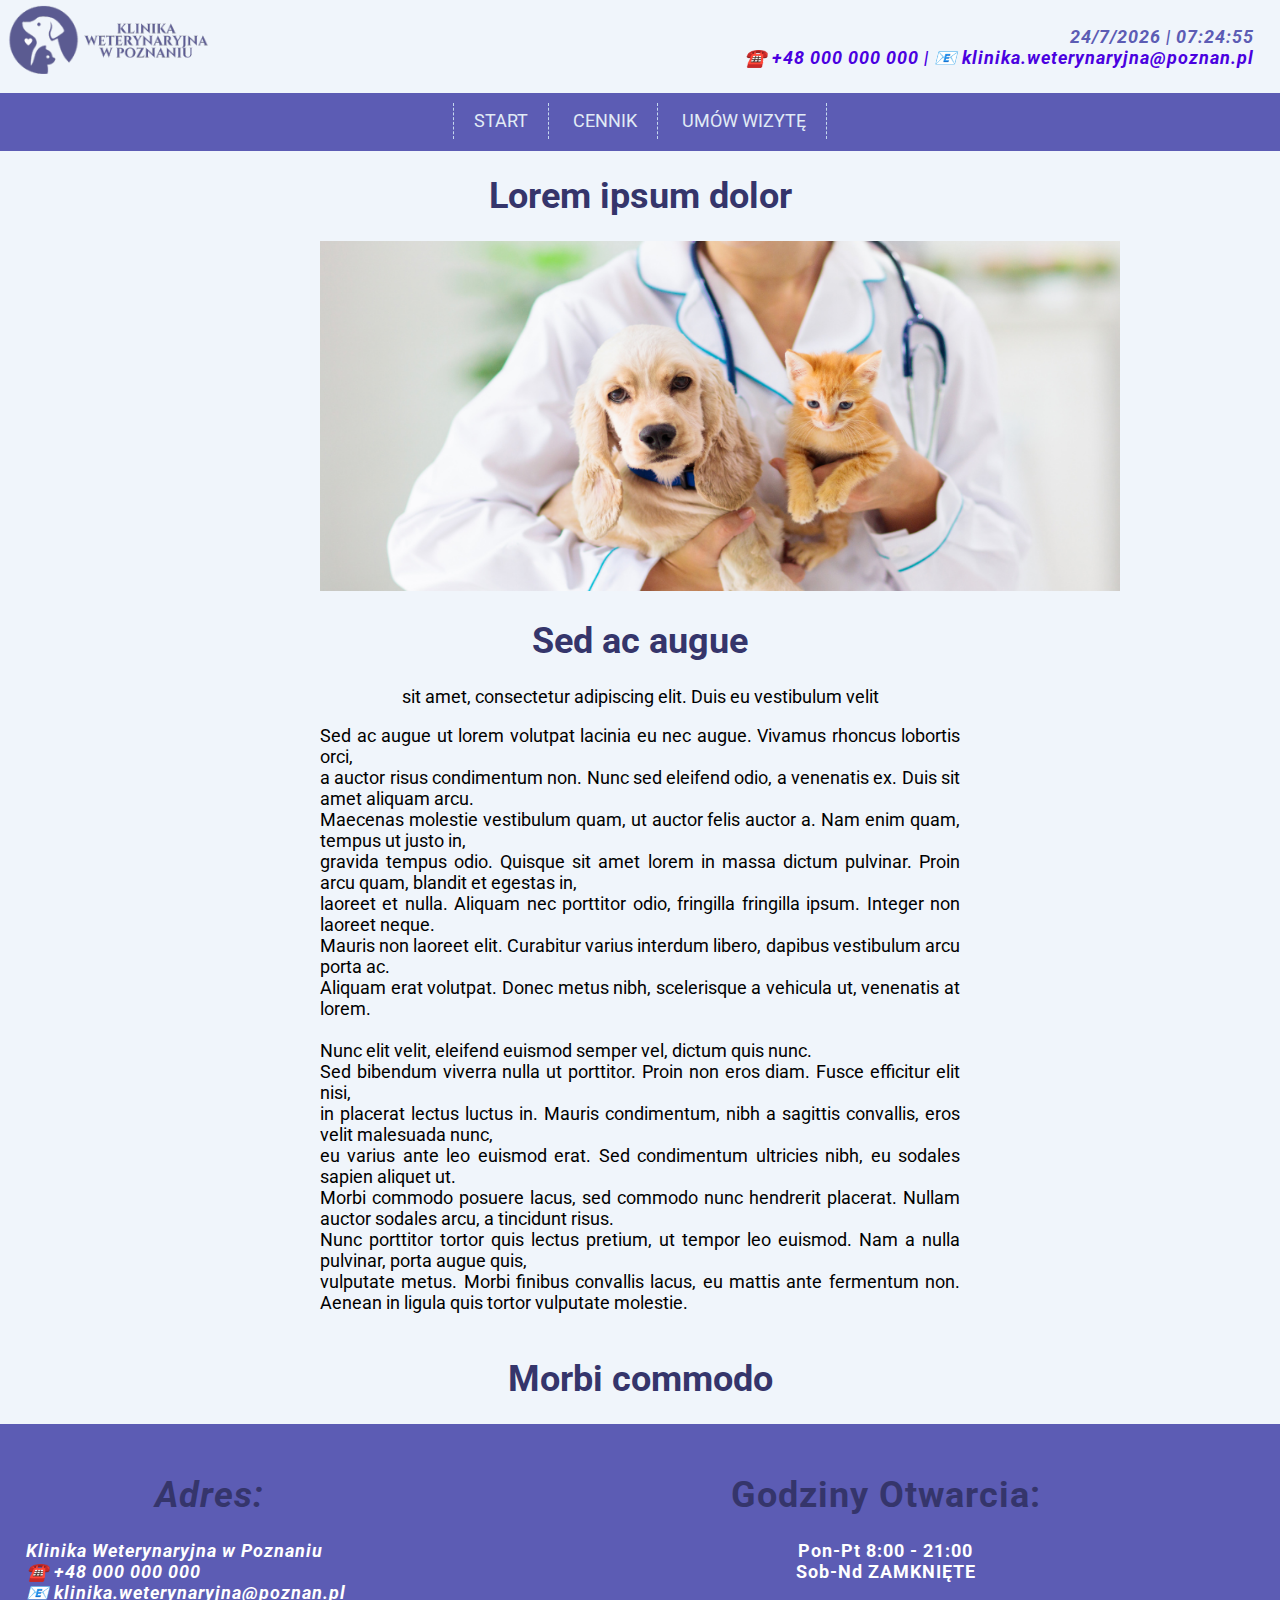
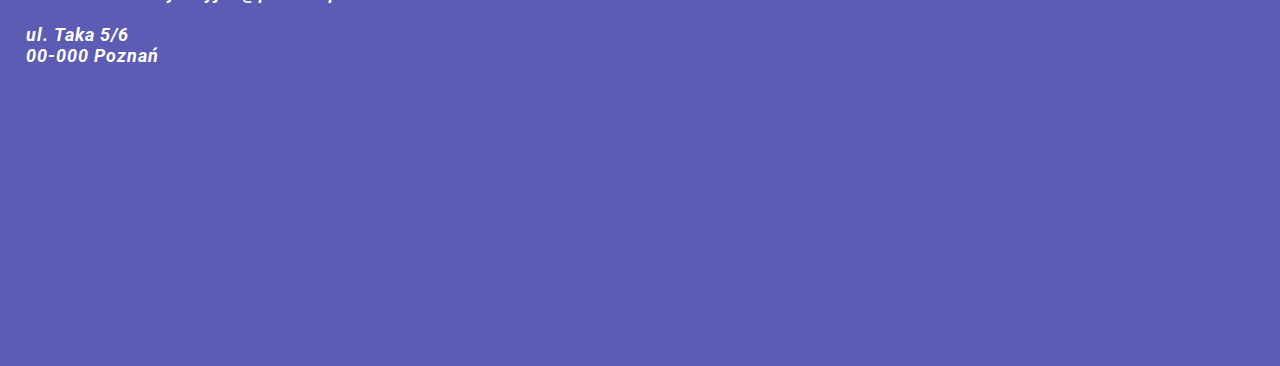
<file: index.html>
<!DOCTYPE html>
<html lang="pl">
<head>
    <meta charset="UTF-8">
    <title>Klinika Weterynaryjna</title>
    <link rel="preconnect" href="https://fonts.googleapis.com">
    <link rel="preconnect" href="https://fonts.gstatic.com" crossorigin>
    <link href="https://fonts.googleapis.com/css2?family=Roboto:wght@300&display=swap" rel="stylesheet">
    <link rel="stylesheet" href="main.css">


</head>
<body onload="odliczanie();">
    <header>
        <figure id ="logo">
            <img src="logo.png" alt="Logo strony">
        </figure>

        <address id="kontakt"> <div id="zegar"></div>  ☎️ +48 000 000 000 | 📧 klinika.weterynaryjna@poznan.pl 
        </address>
        
		<nav>
			<ul class="menu">
				<li><a href="index.html" target="_blank">START</a></li>
				<li><a href="cennik.html"target="_blank">CENNIK</a></li>
				<li><a href="kontakt.html"target="_blank">UMÓW WIZYTĘ</a></li>
            </ul>
        </nav>
	</header>
    <article>
        <main>

            <h1>Lorem ipsum dolor</h1>
            <figure>
                <img src="kot.png" alt="Zdjęcie do artykułu z kotem i psem." width="800" height="350"> 
            </figure>

            <h1>Sed ac augue</h1>
            <p>sit amet, consectetur adipiscing elit. Duis eu vestibulum velit</p>

            Sed ac augue ut lorem volutpat lacinia eu nec augue. Vivamus rhoncus lobortis orci,<br>
            a auctor risus condimentum non. Nunc sed eleifend odio, a venenatis ex. Duis sit amet aliquam arcu. <br>
            Maecenas molestie vestibulum quam, ut auctor felis auctor a. Nam enim quam, tempus ut justo in,<br>
            gravida tempus odio. Quisque sit amet lorem in massa dictum pulvinar. Proin arcu quam, blandit et egestas in,<br>
            laoreet et nulla. Aliquam nec porttitor odio, fringilla fringilla ipsum. Integer non laoreet neque.<br>
            Mauris non laoreet elit. Curabitur varius interdum libero, dapibus vestibulum arcu porta ac.<br>
            Aliquam erat volutpat. Donec metus nibh, scelerisque a vehicula ut, venenatis at lorem.<br><br>

            
            Nunc elit velit, eleifend euismod semper vel, dictum quis nunc.<br>
            Sed bibendum viverra nulla ut porttitor. Proin non eros diam. Fusce efficitur elit nisi,<br>
            in placerat lectus luctus in. Mauris condimentum, nibh a sagittis convallis, eros velit malesuada nunc,<br>
            eu varius ante leo euismod erat. Sed condimentum ultricies nibh, eu sodales sapien aliquet ut.<br>
            Morbi commodo posuere lacus, sed commodo nunc hendrerit placerat. Nullam auctor sodales arcu, a tincidunt risus.<br>
            Nunc porttitor tortor quis lectus pretium, ut tempor leo euismod. Nam a nulla pulvinar, porta augue quis,<br>
            vulputate metus. Morbi finibus convallis lacus, eu mattis ante fermentum non. Aenean in ligula quis tortor vulputate molestie. <br><br>
            <h1>Morbi commodo</h1>


        
        </main>
    </article>
    <footer>
        <address id="kontakt-dol">
            <h1>Adres:</h1>
            Klinika Weterynaryjna w Poznaniu<br> 
            ☎️ +48 000 000 000<br>
            📧 klinika.weterynaryjna@poznan.pl<br><br>

            ul. Taka 5/6 <br>
            00-000 Poznań <br><br>

            <iframe src="https://www.google.com/maps/embed?pb=!1m18!1m12!1m3!1d155797.37317088933!2d16.73685633808193!3d52.400623457555504!2m3!1f0!2f0!3f0!3m2!1i1024!2i768!4f13.1!3m3!1m2!1s0x470444d2ece10ab7%3A0xa4ea31980334bfd1!2zUG96bmHFhA!5e0!3m2!1sen!2spl!4v1703540197246!5m2!1sen!2spl" width="500" height="250" style="border:0;" allowfullscreen="" loading="lazy" referrerpolicy="no-referrer-when-downgrade">
            </iframe>
        </address>
        <time><h1>Godziny Otwarcia:</h1>
            Pon-Pt 8:00 - 21:00 <br>
            Sob-Nd ZAMKNIĘTE 
        </time>
    </footer>

</body>
</html>

<script type="text/javascript" src="timer.js"></script>
</file>
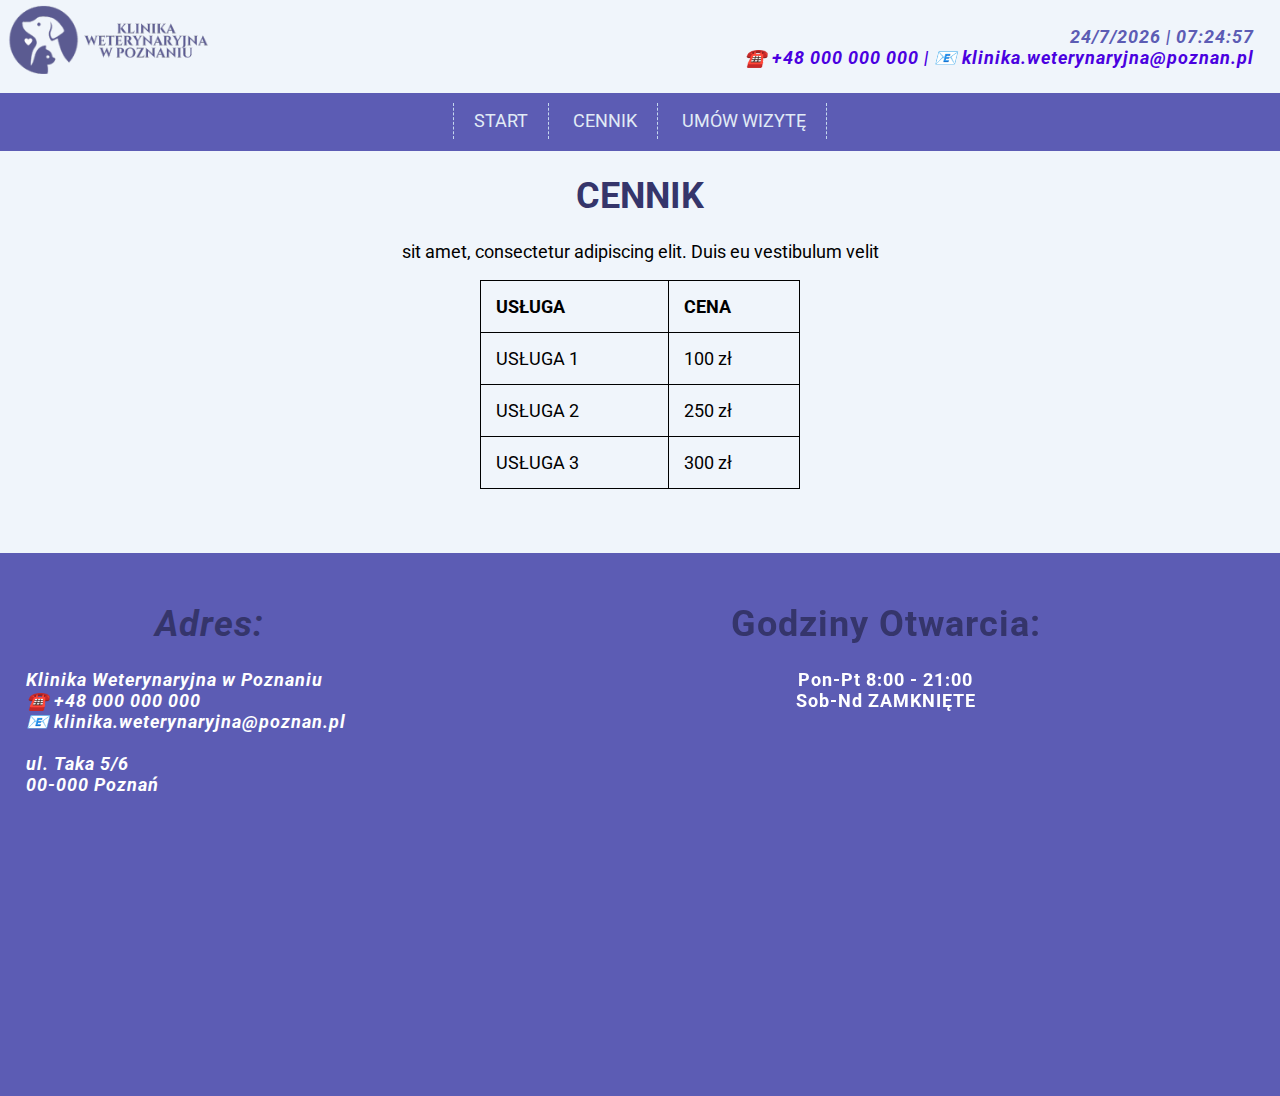
<file: cennik.html>
<!DOCTYPE html>
<html lang="pl">
<head>
    <meta charset="UTF-8">
    <title>Klinika Weterynaryjna</title>
    <link rel="preconnect" href="https://fonts.googleapis.com">
    <link rel="preconnect" href="https://fonts.gstatic.com" crossorigin>
    <link href="https://fonts.googleapis.com/css2?family=Roboto:wght@300&display=swap" rel="stylesheet">
    <link rel="stylesheet" href="main.css">


</head>
<body onload="odliczanie();">
    <header>
        <figure id ="logo">
            <img src="logo.png" alt="Logo strony">
        </figure>

        <address id="kontakt"> <div id="zegar"></div>  ☎️ +48 000 000 000 | 📧 klinika.weterynaryjna@poznan.pl 
        </address>
        
		<nav>
			<ul class="menu">
				<li><a href="index.html" target="_blank">START</a></li>
				<li><a href="cennik.html"target="_blank">CENNIK</a></li>
				<li><a href="kontakt.html"target="_blank">UMÓW WIZYTĘ</a></li>
            </ul>
        </nav>
	</header>
    <article>
        <main>

            <h1>CENNIK</h1>
            <p>sit amet, consectetur adipiscing elit. Duis eu vestibulum velit</p>

            <table>
                <tr><th>USŁUGA </th><th>CENA</th></tr>
                <tr><td>USŁUGA 1 </td><td>100 zł</td></tr>
                <tr><td>USŁUGA 2 </td><td>250 zł</td></tr>
                <tr><td>USŁUGA 3 </td><td>300 zł</td></tr>
            </table>


        
        </main>
    </article>
    <footer>
        <address id="kontakt-dol">
            <h1>Adres:</h1>
            Klinika Weterynaryjna w Poznaniu<br> 
            ☎️ +48 000 000 000<br>
            📧 klinika.weterynaryjna@poznan.pl<br><br>

            ul. Taka 5/6 <br>
            00-000 Poznań <br><br>

            <iframe src="https://www.google.com/maps/embed?pb=!1m18!1m12!1m3!1d155797.37317088933!2d16.73685633808193!3d52.400623457555504!2m3!1f0!2f0!3f0!3m2!1i1024!2i768!4f13.1!3m3!1m2!1s0x470444d2ece10ab7%3A0xa4ea31980334bfd1!2zUG96bmHFhA!5e0!3m2!1sen!2spl!4v1703540197246!5m2!1sen!2spl" width="500" height="250" style="border:0;" allowfullscreen="" loading="lazy" referrerpolicy="no-referrer-when-downgrade">
            </iframe>
        </address>
        <time><h1>Godziny Otwarcia:</h1>
            Pon-Pt 8:00 - 21:00 <br>
            Sob-Nd ZAMKNIĘTE 
        </time>
    </footer>

</body>
</html>

<script type="text/javascript" src="timer.js"></script>
</file>
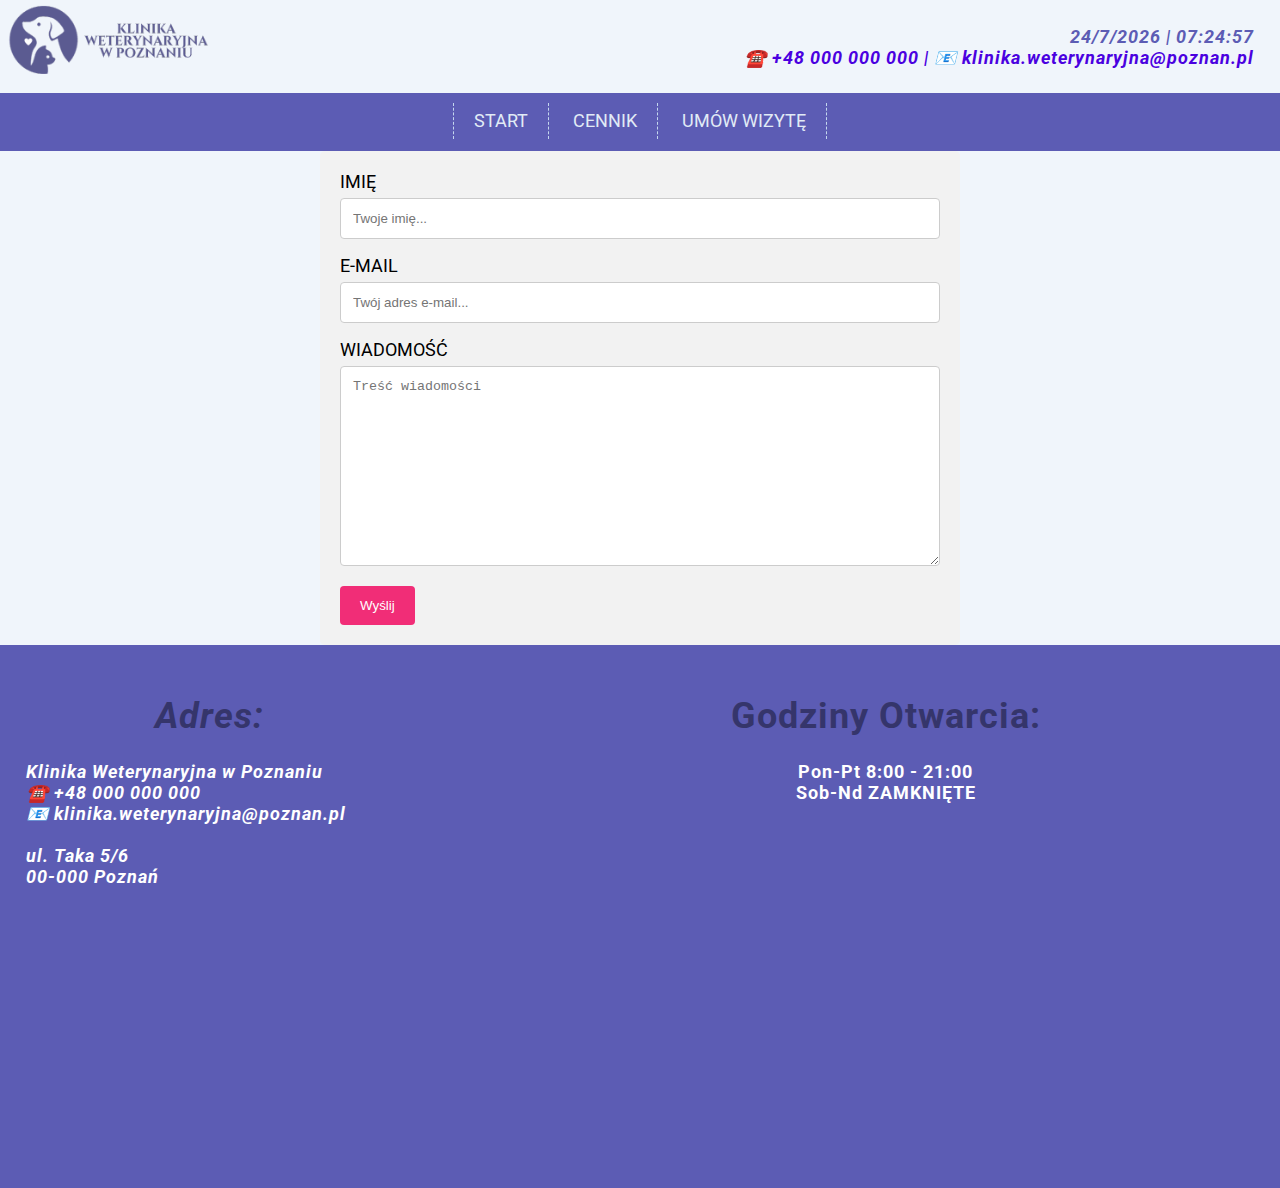
<file: kontakt.html>
<!DOCTYPE html>
<html lang="pl">
<head>
    <meta charset="UTF-8">
    <title>Klinika Weterynaryjna</title>
    <link rel="preconnect" href="https://fonts.googleapis.com">
    <link rel="preconnect" href="https://fonts.gstatic.com" crossorigin>
    <link href="https://fonts.googleapis.com/css2?family=Roboto:wght@300&display=swap" rel="stylesheet">
    <link rel="stylesheet" href="main.css">


</head>
<body onload="odliczanie();">
    <header>
        <figure id ="logo">
            <img src="logo.png" alt="Logo strony">
        </figure>

        <address id="kontakt"> <div id="zegar"></div>  ☎️ +48 000 000 000 | 📧 klinika.weterynaryjna@poznan.pl 
        </address>
        
		<nav>
			<ul class="menu">
				<li><a href="index.html" target="_blank">START</a></li>
				<li><a href="cennik.html"target="_blank">CENNIK</a></li>
				<li><a href="kontakt.html"target="_blank">UMÓW WIZYTĘ</a></li>
            </ul>
        </nav>
	</header>
    <article>
        <main>
            <div class="container">
              
                  <label for="fname">IMIĘ </label>
                  <input type="text" id="fname" name="firstname" placeholder="Twoje imię...">
              
                  <label for="lname">E-MAIL</label>
                  <input type="text" id="lname" name="lastname" placeholder="Twój adres e-mail...">
              
                  <label for="subject">WIADOMOŚĆ</label>
                  <textarea id="subject" name="subject" placeholder="Treść wiadomości" style="height:200px"></textarea>
              
                  <input type="submit" value="Wyślij">
              
                </form>
              </div> 


        
        </main>
    </article>
    <footer>
        <address id="kontakt-dol">
            <h1>Adres:</h1>
            Klinika Weterynaryjna w Poznaniu<br> 
            ☎️ +48 000 000 000<br>
            📧 klinika.weterynaryjna@poznan.pl<br><br>

            ul. Taka 5/6 <br>
            00-000 Poznań <br><br>

            <iframe src="https://www.google.com/maps/embed?pb=!1m18!1m12!1m3!1d155797.37317088933!2d16.73685633808193!3d52.400623457555504!2m3!1f0!2f0!3f0!3m2!1i1024!2i768!4f13.1!3m3!1m2!1s0x470444d2ece10ab7%3A0xa4ea31980334bfd1!2zUG96bmHFhA!5e0!3m2!1sen!2spl!4v1703540197246!5m2!1sen!2spl" width="500" height="250" style="border:0;" allowfullscreen="" loading="lazy" referrerpolicy="no-referrer-when-downgrade">
            </iframe>
        </address>
        <time><h1>Godziny Otwarcia:</h1>
            Pon-Pt 8:00 - 21:00 <br>
            Sob-Nd ZAMKNIĘTE 
        </time>
    </footer>

</body>
</html>

<script type="text/javascript" src="timer.js"></script>
</file>
<file: main.css>
body{
	margin: 0;
    font-size: 18px;
    background-color: #f0f5fb;
	font-family: 'Roboto', sans-serif;
}

#logo{
    float: left;
	position: fixed;
	align-content: center;
	margin: 5px 0px;
}

#logo img{
	width: 215px;
	filter: grayscale(40%);
	transition: 500ms;
}

#logo img:hover{

	filter: grayscale(0%);
	transform: scale(1.1);	
}

nav{
	background-color: #5c5cb4;
	text-align: center;
}

#kontakt{
	text-align: right;
    padding: 2%;
	color: #4A00E0;
	letter-spacing: 1px;
	font-weight: bold;

}

.menu{
	list-style-type: none;
	margin: 0;
	padding: 10px;
	font-size: 18px;
	min-height: 38px;
	line-height: 200%;
}

.menu > li{
	display: inline-block;
	padding-left: 20px;
	padding-right: 20px;
	border-right: 1px dashed #c4d7ee;
}

.menu > li:first-child{
	border-left: 1px dashed #c4d7ee;
}

.menu a{
	color: #e1ebf6;
	text-decoration: none;
}

.menu a:hover{
	color: #c4d7ee;
}

article{
	margin-left: auto;
	margin-right: auto;
	width: 50%;
	text-align: justify;
}


h1{
	text-align: center;
	color: #35356b;
}

p{
	text-align: center;
}

figure{
	margin-left: auto;
	margin-right: auto;
}

footer{
	display: flex;
	justify-content: space-between;
	padding: 2%;
	letter-spacing: 1px;
	color: white;
	font-weight: bold;
	background: rgb(92,92,180);
	background: radial-gradient(circle, rgba(92,92,180,1) 0%, rgba(92,92,180,1) 100%); 
	
}

#kontakt-dol{
	text-align: left;
	width: 30%;
}

time{
	width: 60%;
	text-align: center;
}

#zegar{
	color: #5c5cb4;
}

/* cennik.html */

table{
	padding: 50px;
	width: 50%;
	text-align: center;
	margin-left: auto;
	margin-right: auto;
	margin-bottom: 10%;
}

table, th, td {
	border: 1px solid black;
	border-collapse: collapse;
}
th, td {
	padding: 15px;
	text-align: left;
}

 /* kontakt.html */
 input[type=text], select, textarea {
	width: 100%; 
	padding: 12px; 
	border: 1px solid #ccc; 
	border-radius: 4px; 
	box-sizing: border-box; 
	margin-top: 6px; 
	margin-bottom: 16px; 
	resize: vertical;
  }
  
input[type=submit] {
	background-color: #f12d77;
	color: white;
	padding: 12px 20px;
	border: none;
	border-radius: 4px;
	cursor: pointer;
  }
  
input[type=submit]:hover {
	background-color: #f12d77;
  }
  
  .container {
	border-radius: 5px;
	background-color: #f2f2f2;
	padding: 20px;
  }
</file>
